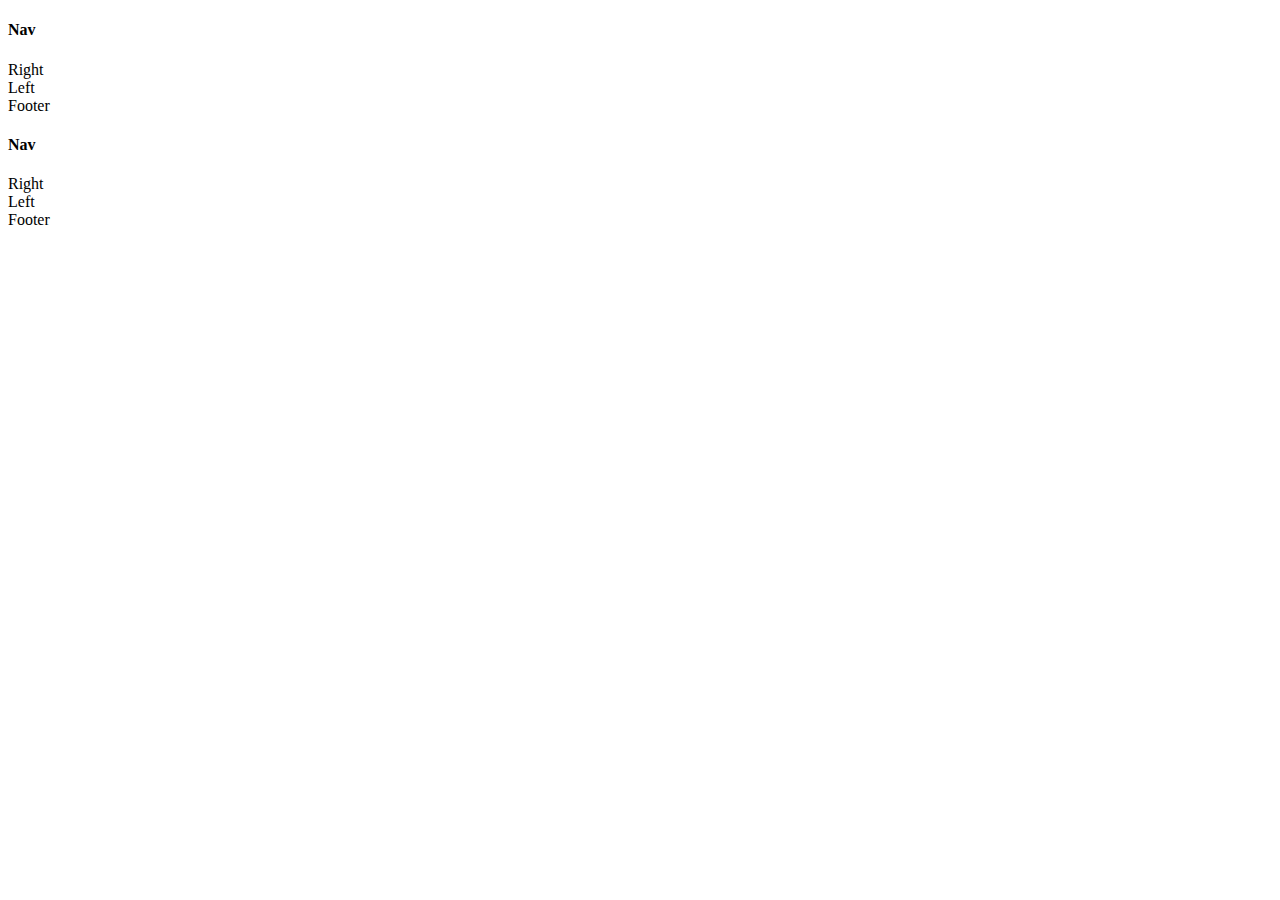
<file: CSS_Assessment/Index.html>
<!DOCTYPE html>
<html>
<head>
  <meta charset="utf-8">
  <meta name="viewport" content="width=device-width">
  <title>JS Bin</title>
</head>

<body><!DOCTYPE html>
<html>
<head>
  <meta charset="utf-8">
  <meta name="viewport" content="width=device-width">
  <title>JS Bin</title>
</head>

<body>
  <header>
    <h4>Nav</h4>
  </header>
 <div class="box1">Right</div>
 <div class="box2">Left</div>

  <footer>Footer</footer>
</body>
</html>

  <header>
    <h4>Nav</h4>
  </header>
 <div class="box1">Right</div>
 <div class="box2">Left</div>

  <footer>Footer</footer>
</body>
</html>
</file>
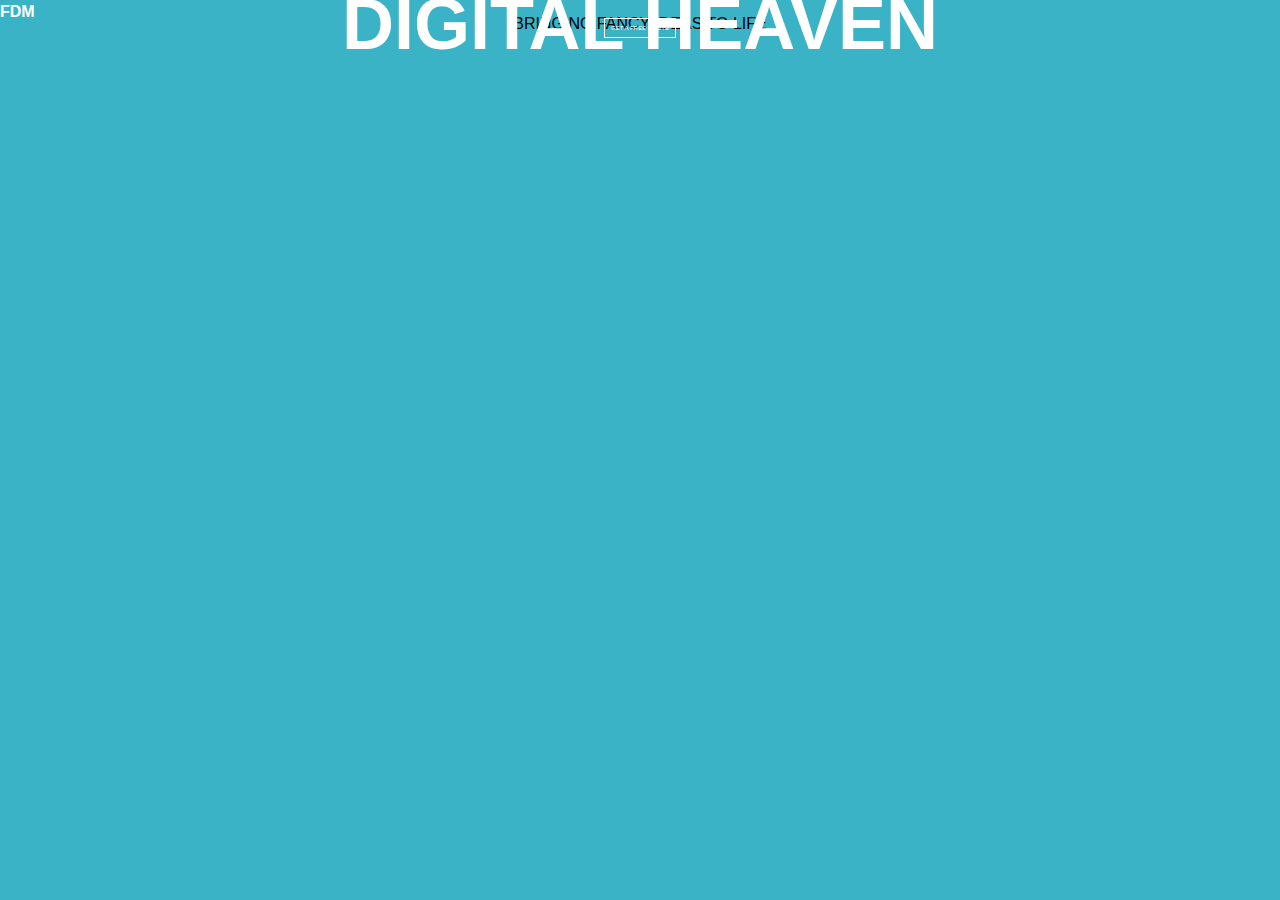
<file: HTML_BasicCSS_Assessment/solved/index.html>
<!DOCTYPE html>
<html lang="en">

<head>
  <meta charset="UTF-8">
  <meta name="viewport" content="width=device-width, initial-scale=1.0">
  <meta http-equiv="X-UA-Compatible" content="ie=edge">
  <title>Document</title>
  <link rel="stylesheet" href="reset.css">
  <link rel="stylesheet" href="style.css">
</head>

<body style=background-color:#3bb3c7;font-family:Arial>
  <p style='color:white;font-weight:800;'>FDM</p>
  <div id=a align = "center";>
  <h6>BRINGING FANCY IDEAS TO LIFE</h6>
  <p style='color:white;font-size:72px;font-weight:700;'>DIGITAL HEAVEN</p>
    <p><span style='color:white;color:white;font-size:6px;border:1PX solid;padding: 6px'>GET A FREE QUOTE</span></p>
  </div>

  

</html>
</file>
<file: HTML_BasicCSS_Assessment/solved/style.css>
body {margin: 0;line-height: 1.5;text-transform: uppercase;}
#a {line-height: 0.01cm;}
</file>
